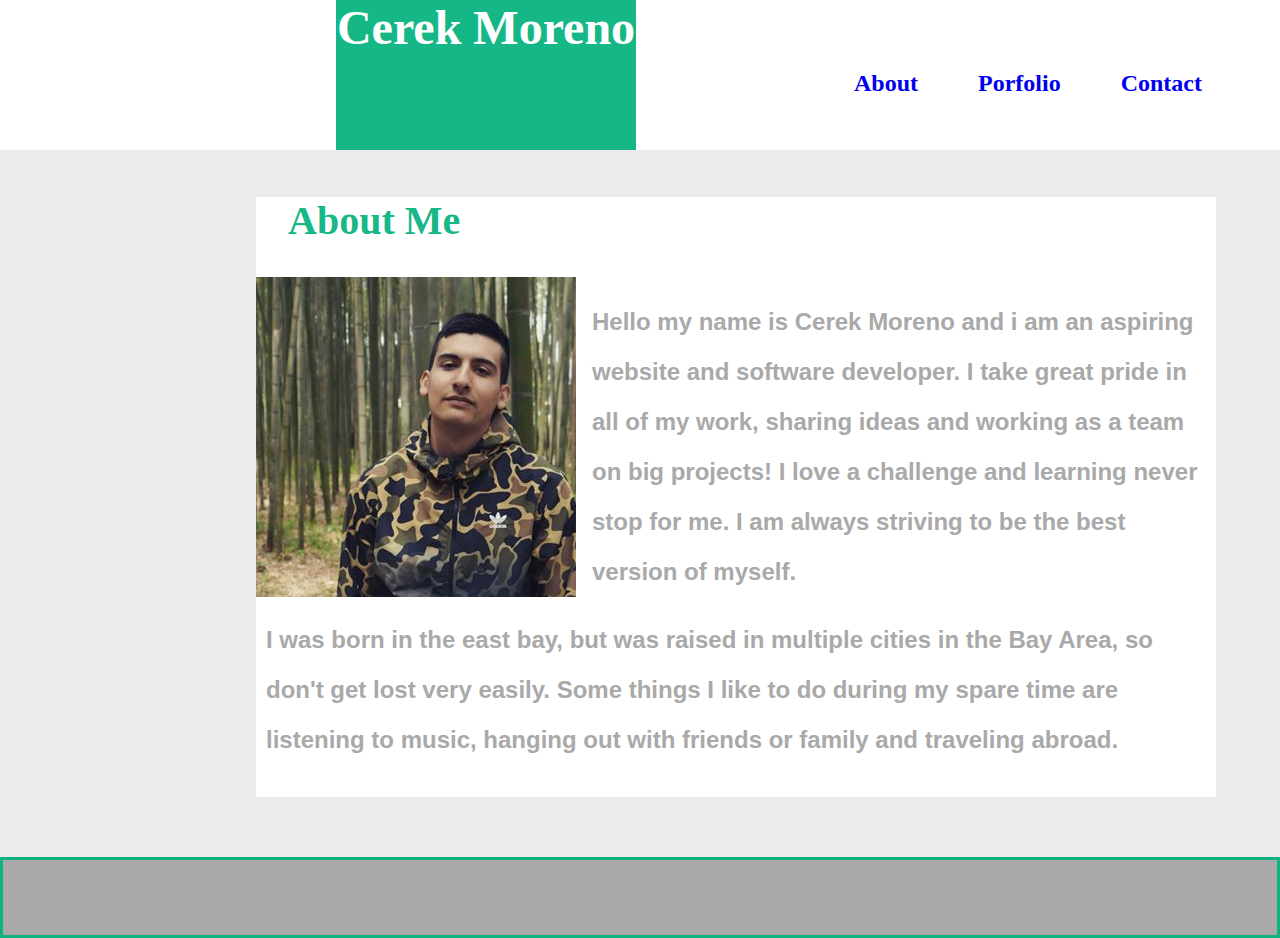
<file: index.html>
!DOCTYPE html>
<html lang="en">
<head>
    <meta charset="UTF-8">
    <meta name="viewport" content="width=device-width, initial-scale=1.0">
    <meta http-equiv="X-UA-Compatible" content="ie=edge">
    <title>Portfolio</title>
    <link rel="stylesheet" href="styles9.css">
    <link href="https://fonts.googleapis.com/css?family=Indie+Flower&display=swap" rel="stylesheet">
</head>
<body>
    
    <div class="header">
            
        
            <nav>
                    <ul>
                    <li><a href="./index.html">About</a></li>
                    <li><a href="./Portfolio.html">Porfolio</a></li>
                    <li><a href="./contacts.html">Contact</a></li>
                    </ul>
                    
                </nav>
                <div class="aboutMe"><h1>Cerek Moreno</h1></div>
            </div>
        
    <div class="content">
        <div class="row">
            <h2>About Me</h2>

            </div>
            <div class="row">
        
        <div class="col"> <img src="Me.jpg" alt="Picture of me"></div>
        <div class="col"> <h4 id="bioTopRight">Hello my name is Cerek Moreno and i am an aspiring website and software developer. I take great pride in all of my work, sharing ideas and working as a team on big projects! I love a challenge and learning never stop for me. I am always striving to be the best version of myself. </h4></div>
       
    
    </div>
       <div class="row"><h4 id="bioBottomLeft">I was born in the east bay, but was raised in multiple cities in the Bay Area, so don't get lost very easily. Some things I like to do during my spare time are listening to music, hanging out with friends or family and traveling abroad.</h4></div>
        
    </div>
    
    
    <footer>    
        
            


        </footer>
        
        
           
            
        
         
        </body>
        </html>
</file>
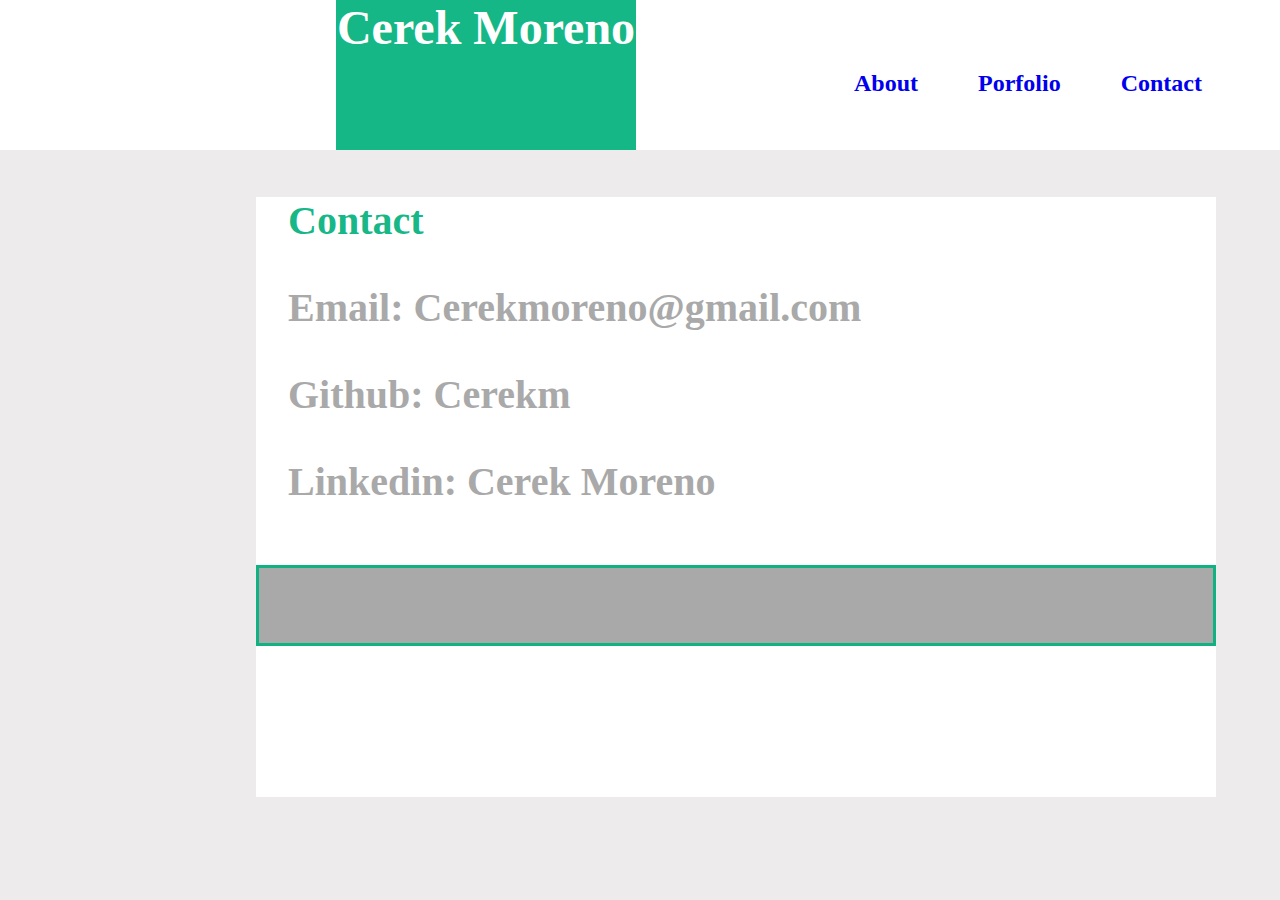
<file: contacts.html>
!DOCTYPE html>
<html lang="en">
<head>
    <meta charset="UTF-8">
    <meta name="viewport" content="width=device-width, initial-scale=1.0">
    <meta http-equiv="X-UA-Compatible" content="ie=edge">
    <title>Portfolio</title>
    <link rel="stylesheet" href="styles9.css">
    <link href="https://fonts.googleapis.com/css?family=Indie+Flower&display=swap" rel="stylesheet">
</head>
<body>
    
    <div class="header">
            
        
            <nav>
                    <ul>
                    <li><a href="./index.html">About</a></li>
                    <li><a href="./Portfolio.html">Porfolio</a></li>
                    <li><a href="./contacts.html">Contact</a></li>
                    </ul>
                    
                </nav>
                <div class="aboutMe"><h1>Cerek Moreno</h1></div>
            </div>
        
    <div class="content">
        <div class="row">
            <h2>Contact</h2>

            </div>
            <div class="row">
        
        <div class="col"><h3>Email: Cerekmoreno@gmail.com</h3><h3>Github: Cerekm</h3><h3>Linkedin: Cerek Moreno</h3></div>
        <div class="col"> 
    
    </div>
       <div class="row"></div>
        
    </div>
    
    
    <footer>    
        
            


        </footer>
        
        
           
            
        
         
        </body>
        </html>
</file>
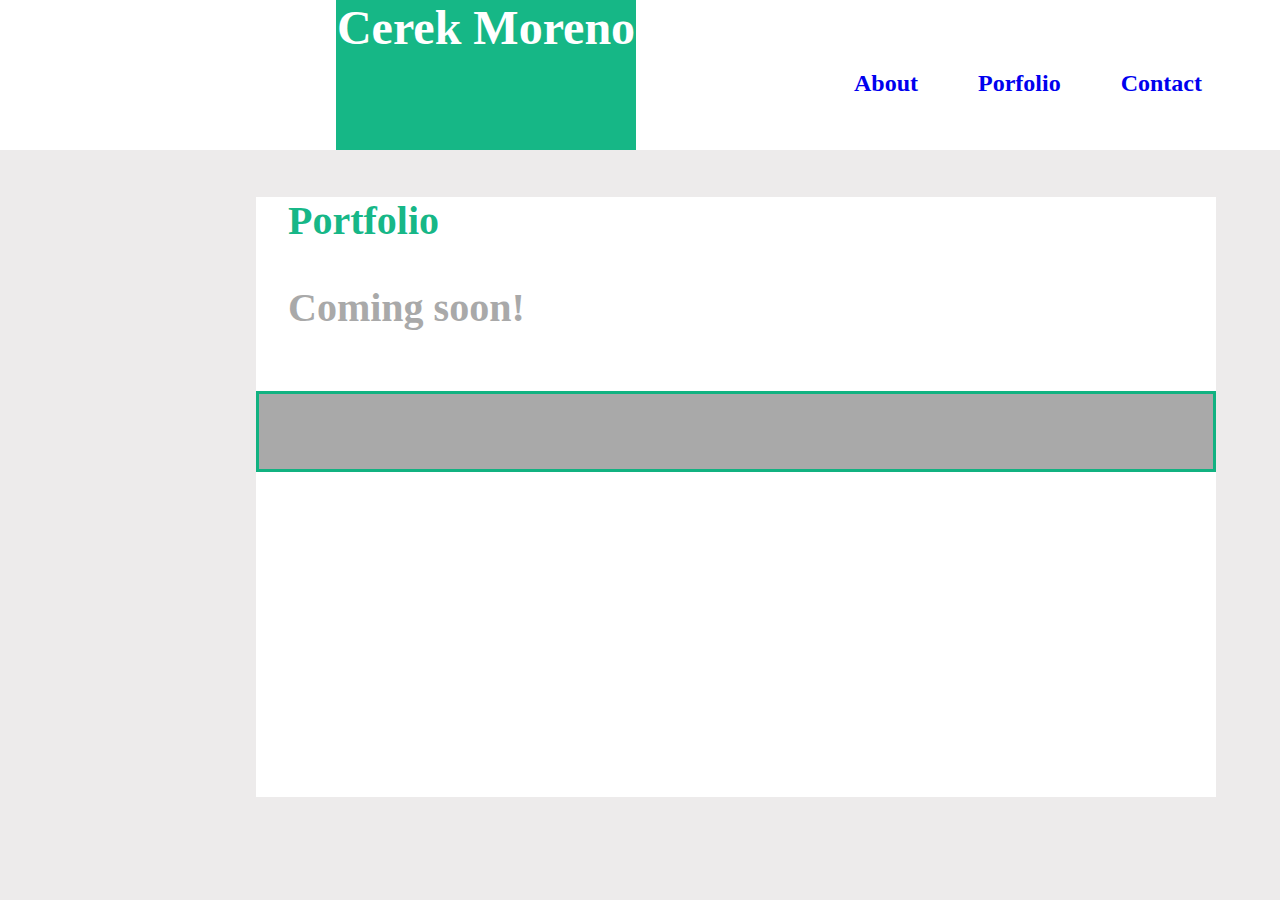
<file: Portfolio.html>
!DOCTYPE html>
<html lang="en">
<head>
    <meta charset="UTF-8">
    <meta name="viewport" content="width=device-width, initial-scale=1.0">
    <meta http-equiv="X-UA-Compatible" content="ie=edge">
    <title>Portfolio</title>
    <link rel="stylesheet" href="styles9.css">
    <link href="https://fonts.googleapis.com/css?family=Indie+Flower&display=swap" rel="stylesheet">
</head>
<body>
    
    <div class="header">
            
        
            <nav>
                    <ul>
                    <li><a href="./index.html">About</a></li>
                    <li><a href="./Portfolio.html">Porfolio</a></li>
                    <li><a href="./contacts.html">Contact</a></li>
                    </ul>
                    
                </nav>
                <div class="aboutMe"><h1>Cerek Moreno</h1></div>
            </div>
        
    <div class="content">
        <div class="row">
            <h2>Portfolio</h2>

            </div>
            <div class="row">
        
        <div class="col"><h3>Coming soon!</h3></div>
        <div class="col"> 
    
    </div>
       <div class="row"></div>
        
    </div>
    
    
    <footer>    
        
            


        </footer>
        
        
           
            
        
         
        </body>
        </html>
</file>
<file: styles9.css>
body {
    margin: 0px ;
    background: #edebeb;
}

.header {
    height: 150px;
    background: white;
    position: fixed;
    width: 100%;
    top: 0px;
}
.aboutMe {
    height:150px;
    width: 300px;
    background-color: #08b37ff1;
    margin-left: 21rem;
    margin-top: -50px;
    z-index: 3;
    

}
.content {
    width: 960px;
    background: white;
    margin-top: 14%;
    margin-left: 20%;
    height: 600px;
    position: relative;
    

}
nav {
    right: 100px;
    float: right;
    margin-right: -50px;
    position: fixed;
    background-color: white;
    top: 0;
    
    }
nav ul{
        margin: 0;
        padding: 0;
        list-style: none; 
        top: 0;
        
       
    }
nav li {
        display: inline-block;
        margin: 1em; 
        margin-top: 70px;

        
    }
nav a {
        font-weight: 900;
        text-decoration: none;
        font-size: 1.5rem; 
        padding: .5em;
        margin-top: 35px;
        
        
    }
nav a:hover{
    color: #08b37ff1;
    font-size: 1.7rem

}
h1 {
        margin-left: 0px;
        margin-top: 50px;
        font-family: 'Georgia', serif;
        font-size: 3rem;
        color:white;
        text-align: center;
    }
#bioTopRight {
    font-family: 'Comfortaa', sans-serif;
    font-size: 1.5rem;
    float:right;
    position: relative;
    margin-left: 35%;
    margin-top: -300px;
    line-height: 50px;
    }
#bioBottomLeft {
    font-family: 'Comfortaa', sans-serif;
    font-size: 1.5rem;
    float:right;
    position: relative;
    line-height: 50px;
    margin-top: -14px;
    margin-left: 10px;
    margin-right: 10px;
    
}
    img {
        float: left;
        padding: 0;
        margin: 0;
    }
   footer {
       height:75px;
       background-color: darkgray;
       margin-bottom: 0px;
       padding: 0px;
       margin-top: 60px;
       border: solid #08b37ff1;
       
   }
   h2 {
       margin-left: 2rem;
       font-size: 2.5rem;
       color: #08b37ff1;
   }
   h4 {
    font-family: 'Arial', sans-serif;
    color: darkgray;
   }
   h3 {
    margin-left: 2rem;
    font-size: 2.5rem;
    color: darkgray;
   }
</file>
